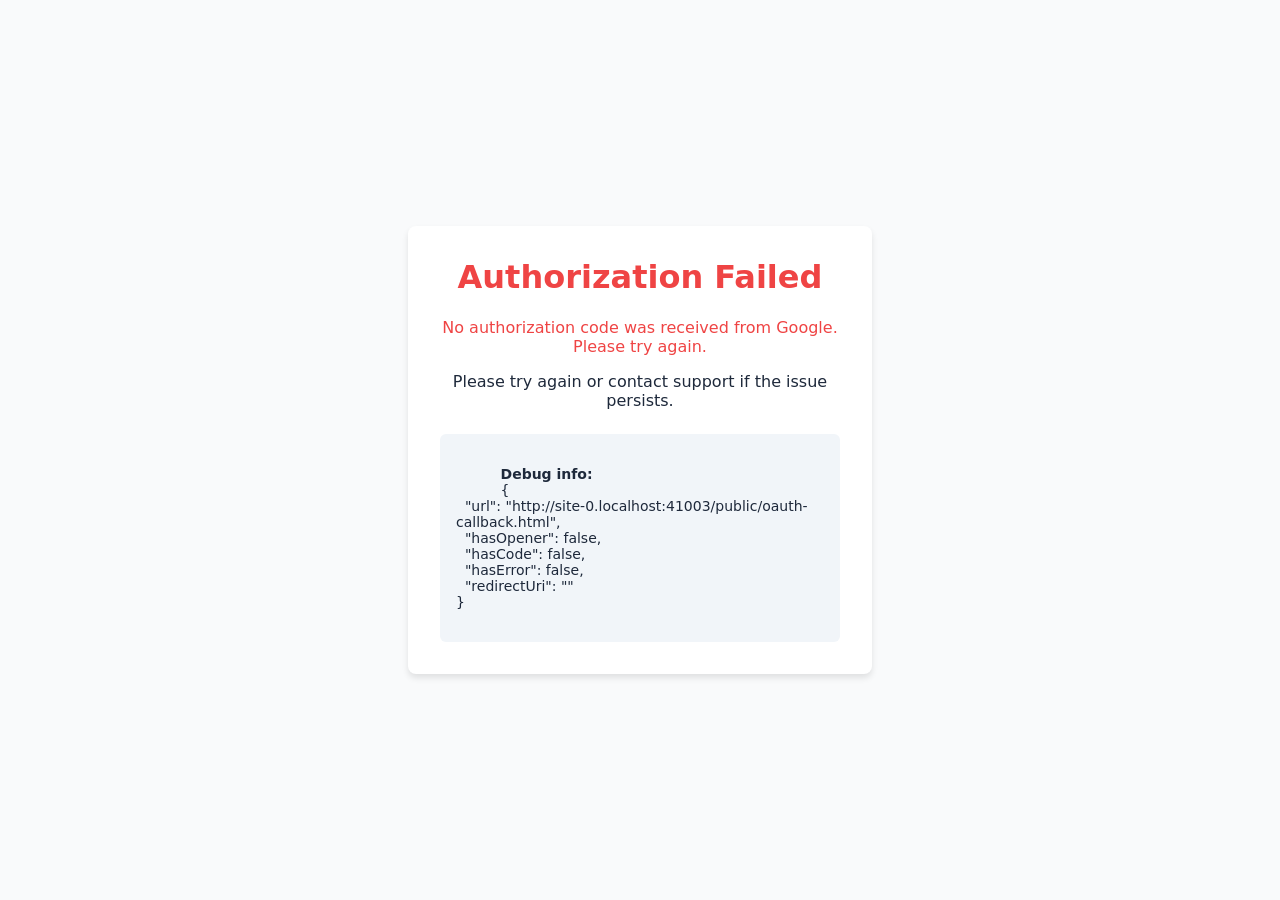
<file: public/oauth-callback.html>
<!DOCTYPE html>
<html lang="en">
<head>
  <meta charset="UTF-8">
  <meta name="viewport" content="width=device-width, initial-scale=1.0">
  <title>OAuth Callback</title>
  <style>
    body {
      font-family: system-ui, -apple-system, BlinkMacSystemFont, "Segoe UI", Roboto, sans-serif;
      display: flex;
      flex-direction: column;
      align-items: center;
      justify-content: center;
      height: 100vh;
      margin: 0;
      background-color: #f9fafb;
      color: #1e293b;
      text-align: center;
    }
    .card {
      background-color: white;
      border-radius: 8px;
      box-shadow: 0 4px 6px rgba(0, 0, 0, 0.1);
      padding: 2rem;
      max-width: 400px;
      width: 100%;
    }
    h1 {
      margin-top: 0;
      color: #0ea5e9;
    }
    p {
      margin: 1rem 0;
    }
    .error {
      color: #ef4444;
    }
    .debug {
      margin-top: 1.5rem;
      padding: 1rem;
      background-color: #f1f5f9;
      border-radius: 6px;
      font-size: 0.875rem;
      white-space: pre-wrap;
      overflow: auto;
      max-height: 200px;
      text-align: left;
    }
  </style>
</head>
<body>
  <div class="card" id="status-card">
    <h1>Processing Authorization</h1>
    <p>Please wait while we complete the Google authorization process...</p>
  </div>

  <script>
    // Get the status card element
    const statusCard = document.getElementById('status-card');
    
    // Parse the URL to get the authorization code
    const urlParams = new URLSearchParams(window.location.search);
    const code = urlParams.get('code');
    const error = urlParams.get('error');
    const debugInfo = {
      url: window.location.href,
      hasOpener: !!window.opener,
      hasCode: !!code,
      hasError: !!error,
      redirectUri: document.referrer
    };
    
    // Function to update the card with success message
    function showSuccess() {
      statusCard.innerHTML = `
        <h1>Authorization Successful</h1>
        <p>You have successfully authorized with Google.</p>
        <p>You can close this window now. The translation bot will be ready to use.</p>
      `;
    }
    
    // Function to update the card with error message
    function showError(message) {
      statusCard.innerHTML = `
        <h1 class="error">Authorization Failed</h1>
        <p class="error">${message}</p>
        <p>Please try again or contact support if the issue persists.</p>
        <div class="debug">
          <strong>Debug info:</strong>
          ${JSON.stringify(debugInfo, null, 2)}
        </div>
      `;
    }
    
    // Check if there's an error parameter
    if (error) {
      showError(`Google returned an error: ${error}`);
    } 
    // Check if there's a code parameter
    else if (code) {
      // Try to send the code to the parent window
      try {
        console.log('Received authorization code, attempting to send to parent window');
        
        if (window.opener && !window.opener.closed) {
          console.log('Sending code to parent window');
          window.opener.postMessage({
            type: 'GOOGLE_AUTH_CODE',
            code: code
          }, '*');
          
          showSuccess();
          
          // Close this window after a short delay
          setTimeout(() => {
            window.close();
          }, 3000);
        } else {
          // If opener is not available, show instructions
          statusCard.innerHTML = `
            <h1>Authorization Successful</h1>
            <p>You have successfully authorized with Google.</p>
            <p>Please return to the main application window to continue.</p>
            <p>You can close this window now.</p>
            <div class="debug">
              <strong>Debug info:</strong>
              ${JSON.stringify(debugInfo, null, 2)}
            </div>
          `;
        }
      } catch (err) {
        console.error('Error sending message to parent:', err);
        showError(`Failed to communicate with the main application: ${err.message}`);
      }
    } else {
      // No code or error
      showError('No authorization code was received from Google. Please try again.');
    }
  </script>
</body>
</html>
</file>
